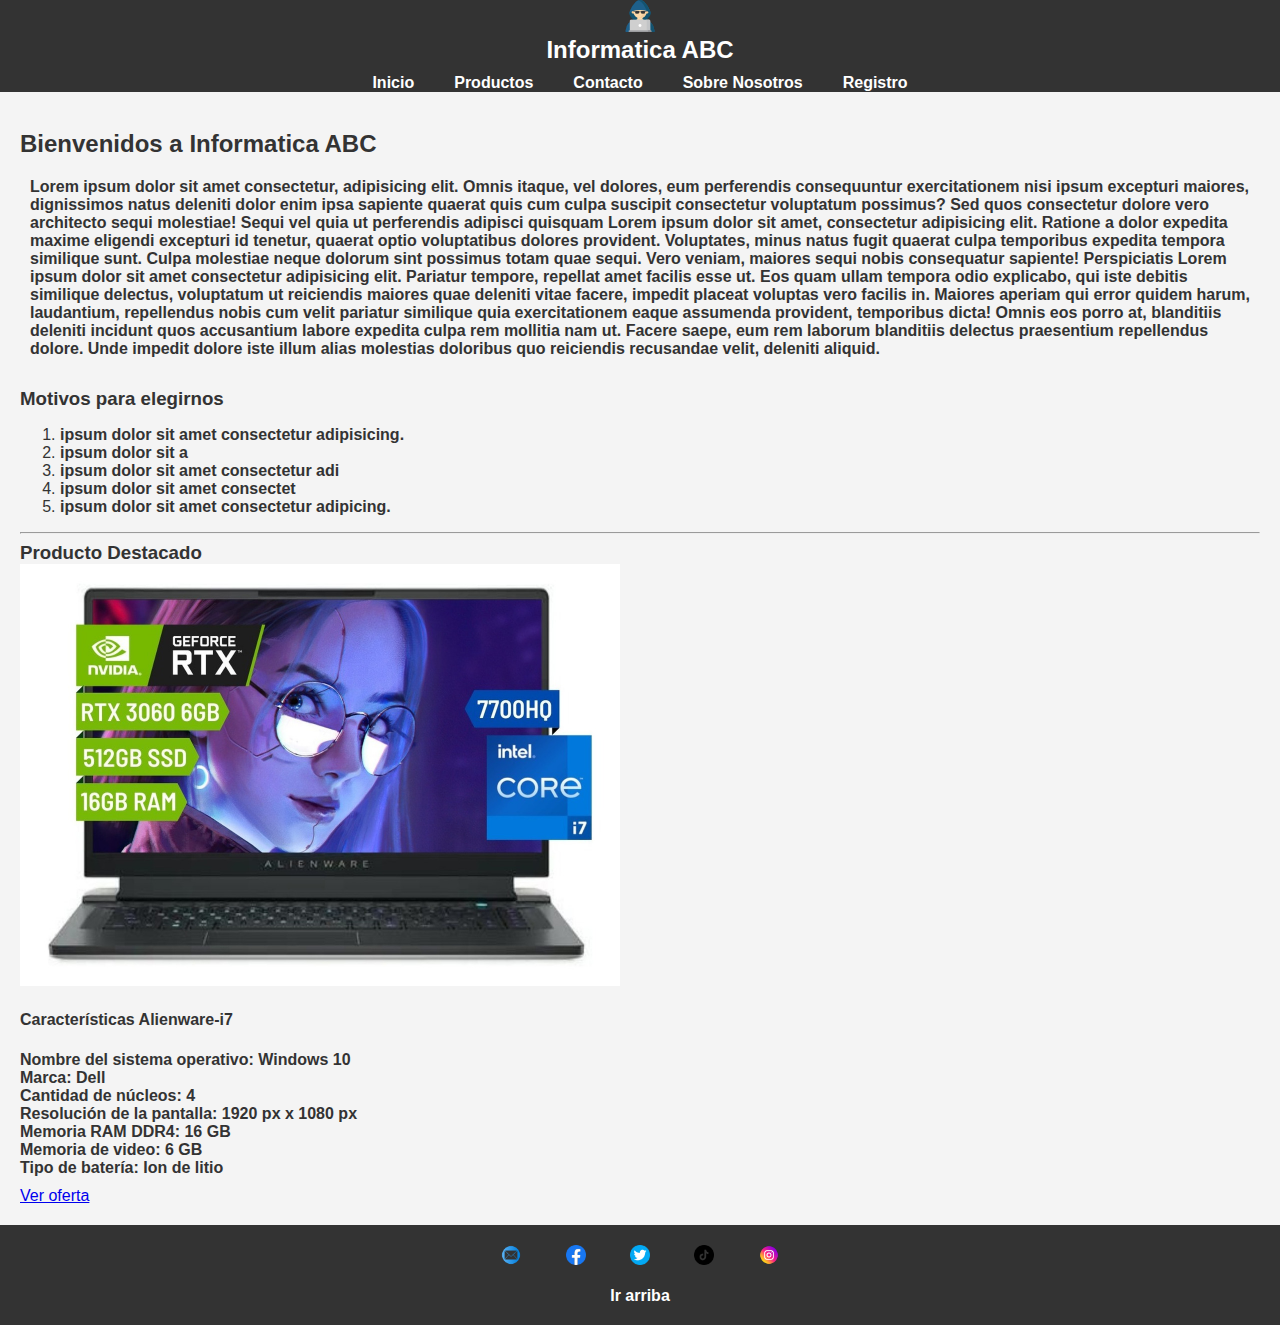
<file: index.html>
<!DOCTYPE html>
<html lang="en">

<head>
    <meta charset="UTF-8">
    <meta name="viewport" content="width=device-width, initial-scale=1.0">
    <meta name="description" content="Sitio web de Informática ABC">
    <meta name="keywords" content="informática, productos, contacto, empresa">
    <link rel="shortcut icon" href="img/hacker.png" type="image/x-icon">
    <link rel="stylesheet" href="CSS/style.css">
    <title>Informática ABC</title>
</head>

<body>
    <header>
        <a id="Ir arriba"></a>
        <img src="img/hacker.png" alt="Logo">
        <h1>Informatica ABC</h1>
        <ul>
            <li><a class="nav-link" href="index.html">Inicio</a></li>
            <li><a class="nav-link" href="productos.html">Productos</a></li>
            <li><a class="nav-link" href="contacto.html">Contacto</a></li>
            <li><a class="nav-link" href="Nosotros.html">Sobre Nosotros</a></li>
            <li><a class="nav-link" href="registro.html">Registro</a></li>
        </ul>
    </header>
    <hr>
    <main>
        <section>
            <h2>Bienvenidos a Informatica ABC</h2>
            <p class="index">Lorem ipsum dolor sit amet consectetur, adipisicing elit. Omnis itaque, vel dolores, eum
                perferendis consequuntur exercitationem nisi ipsum excepturi maiores, dignissimos natus deleniti dolor
                enim ipsa sapiente quaerat quis cum culpa suscipit consectetur voluptatum possimus? Sed quos consectetur
                dolore vero architecto sequi molestiae! Sequi vel quia ut perferendis adipisci quisquam Lorem ipsum
                dolor sit amet, consectetur adipisicing elit. Ratione a dolor expedita maxime eligendi excepturi id
                tenetur, quaerat optio voluptatibus dolores provident. Voluptates, minus natus fugit quaerat culpa
                temporibus expedita tempora similique sunt. Culpa molestiae neque dolorum sint possimus totam quae
                sequi. Vero veniam, maiores sequi nobis consequatur sapiente! Perspiciatis Lorem ipsum dolor sit amet
                consectetur adipisicing elit. Pariatur tempore, repellat amet facilis esse ut. Eos quam ullam tempora
                odio explicabo, qui iste debitis similique delectus, voluptatum ut reiciendis maiores quae deleniti
                vitae facere, impedit placeat voluptas vero facilis in. Maiores aperiam qui error quidem harum,
                laudantium, repellendus nobis cum velit pariatur similique quia exercitationem eaque assumenda
                provident, temporibus dicta! Omnis eos porro at, blanditiis deleniti incidunt quos accusantium labore
                expedita culpa rem mollitia nam ut. Facere saepe, eum rem laborum blanditiis delectus praesentium
                repellendus dolore. Unde impedit dolore iste illum alias molestias doloribus quo reiciendis recusandae
                velit, deleniti aliquid.</p>

            <h3>Motivos para elegirnos</h3>

            <ol>
                <li><b> ipsum dolor sit amet consectetur adipisicing.</b></li>
                <li><b> ipsum dolor sit a</b></li>
                <li><b> ipsum dolor sit amet consectetur adi</b></li>
                <li><b> ipsum dolor sit amet consectet</b></li>
                <li><b> ipsum dolor sit amet consectetur adipicing.</b></li>
            </ol>
        </section>
        <hr>

        <h3>Producto Destacado</h3>

        <article>
            <a href="img/Alienware-i7.jpg" target="_blank" title="Ver más Grande">
                <img style="width: 600px;" src="img/Alienware-i7.jpg" alt="Laptop i7">
            </a>
            <h4>Características Alienware-i7</h4>
            <ul class="index">
                <li>Nombre del sistema operativo: Windows 10</li>
                <li>Marca: Dell</li>
                <li>Cantidad de núcleos: 4</li>
                <li>Resolución de la pantalla: 1920 px x 1080 px</li>
                <li>Memoria RAM DDR4: 16 GB</li>
                <li>Memoria de video: 6 GB</li>
                <li>Tipo de batería: Ion de litio</li>
            </ul>
            <a href="#">Ver oferta</a>
        </article>
    </main>

    <footer>
        <a href="mailto:abcinfo@gmil.com"><img src="img/correo.png" alt="Escribinos" title="Escribinos"></a>
        <a href="#" target="_blank"><img src="img/facebook.png" alt="facebook"></a>
        <a href="#" target="_blank"><img src="img/Twitter.png" alt="Twitter"></a>
        <a href="#" target="_blank"><img src="img/tik-tok.png" alt="Tiktok"></a>
        <a href="#" target="_blank"><img src="img/instagram.png" alt="instagram"></a>
        <br><br>
        <a href="#Ir arriba">Ir arriba</a>
    </footer>
</body>

</html>
</file>
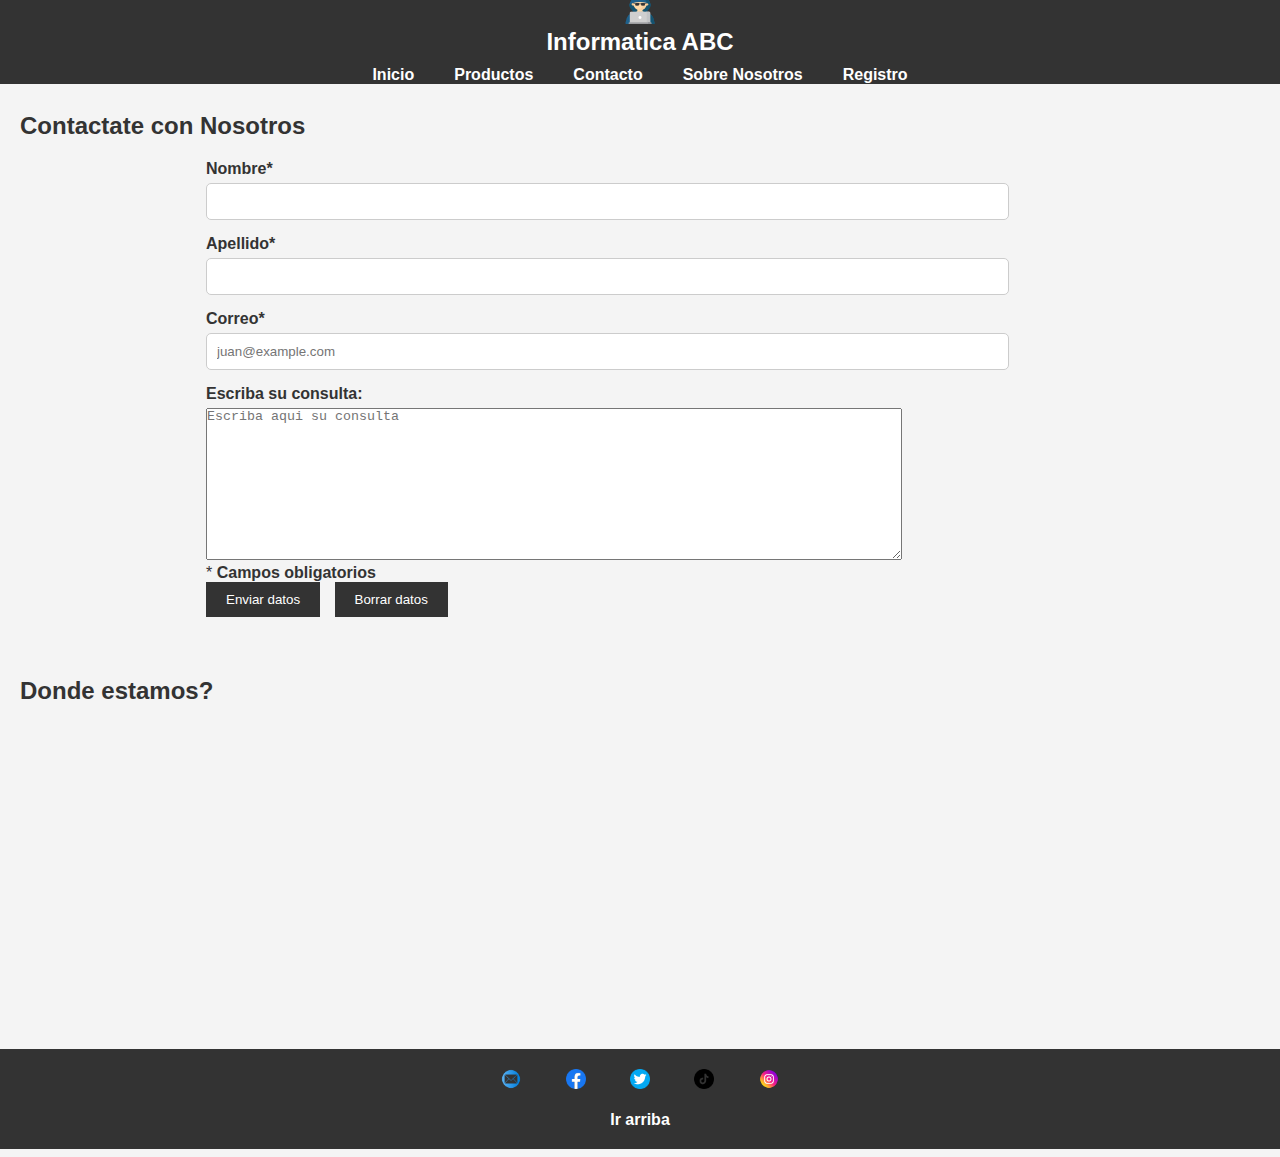
<file: contacto.html>
<!DOCTYPE html>
<html lang="en">

<head>
    <meta charset="UTF-8">
    <meta name="viewport" content="width=device-width, initial-scale=1.0">
    <meta name="description" content="Sitio web de Informática ABC">
    <meta name="keywords" content="informática, productos, contacto, empresa">
    <link rel="shortcut icon" href="img/hacker.png" type="image/x-icon">
    <link rel="stylesheet" href="CSS/style.css">
    <title>Informática ABC</title>
</head>

<body>
    <header>
        <a id="Ir arriba"></a>
        <img src="img/hacker.png" alt="Logo">
        <h1>Informatica ABC</h1>
        <ul>
            <li><a class="nav-link" href="index.html">Inicio</a></li>
            <li><a class="nav-link" href="productos.html">Productos</a></li>
            <li><a class="nav-link" href="contacto.html">Contacto</a></li>
            <li><a class="nav-link" href="Nosotros.html">Sobre Nosotros</a></li>
            <li><a class="nav-link" href="registro.html">Registro</a></li>
        </ul>
    </header>

    <main>
        <h2>Contactate con Nosotros</h2>
        <form>
            <label for="nom">Nombre*</label>
            <input type="text" name="nom" id="nom" maxlength="30" required><br>
            <label for="ape">Apellido*</label>
            <input type="text" name="ape" id="ape" maxlength="30" required><br>
            <label for="correo">Correo*</label>
            <input type="email" name="correo" id="correo" placeholder="juan@example.com" required><br>
            <label for="Comentarios">Escriba su consulta:</label>
            <textarea name="Comentarios" id="Comentarios" cols="30" rows="10"
                placeholder="Escriba aqui su consulta"></textarea>
            <p>* <b>Campos obligatorios</b></p>
            <input type="submit" value="Enviar datos">
            <input type="reset" value="Borrar datos">
        </form>

        <h2>Donde estamos?</h2>
        <iframe
            src="https://www.google.com/maps/embed?pb=!1m14!1m8!1m3!1d14163.007798931496!2d-58.9920738!3d-27.4458402!3m2!1i1024!2i768!4f13.1!3m3!1m2!1s0x94450c6054503c51%3A0x656ca9ed77f39dc7!2sCofaral!5e0!3m2!1ses!2sar!4v1694128659552!5m2!1ses!2sar"
            width="400" height="300" style="border:0;" allowfullscreen="" loading="lazy"
            referrerpolicy="no-referrer-when-downgrade"></iframe>
    </main>

    <footer>
        <a href="mailto:abcinfo@gmil.com"><img src="img/correo.png" alt="Escribinos" title="Escribinos"></a>
        <a href="#" target="_blank"><img src="img/facebook.png" alt="facebook"></a>
        <a href="#" target="_blank"><img src="img/Twitter.png" alt="Twitter"></a>
        <a href="#" target="_blank"><img src="img/tik-tok.png" alt="Tiktok"></a>
        <a href="#" target="_blank"><img src="img/instagram.png" alt="instagram"></a>
        <br><br>
        <a href="#Ir arriba">Ir arriba</a>
    </footer>
</body>

</html>
</file>
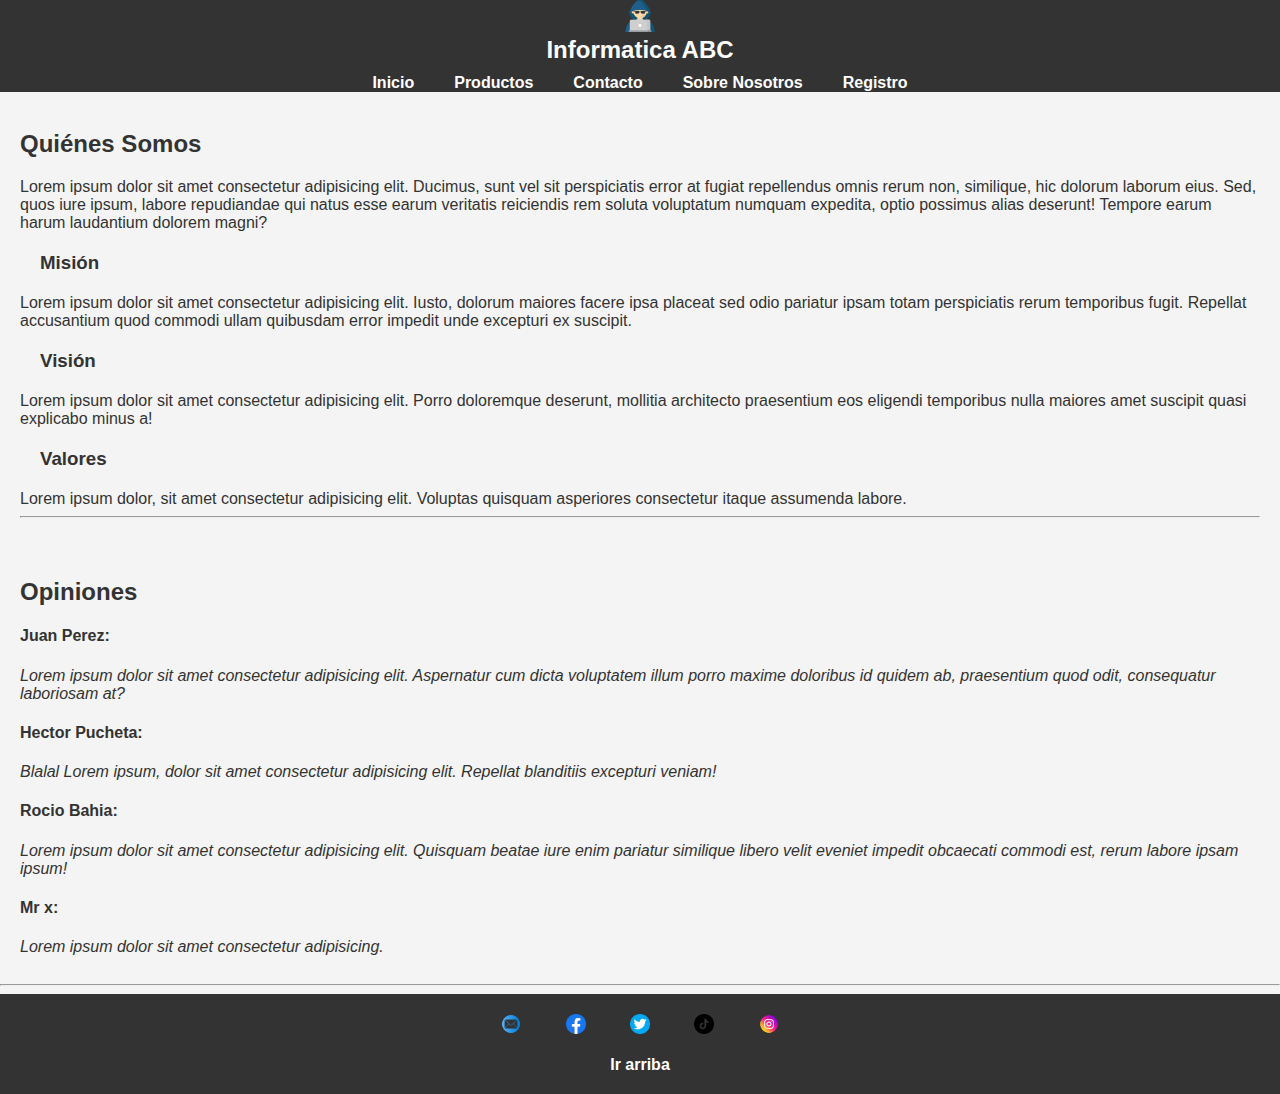
<file: Nosotros.html>
<!DOCTYPE html>
<html lang="en">

<head>
    <meta charset="UTF-8">
    <meta name="viewport" content="width=device-width, initial-scale=1.0">
    <meta name="description" content="Sitio web de Informática ABC">
    <meta name="keywords" content="informática, productos, contacto, empresa">
    <link rel="shortcut icon" href="img/hacker.png" type="image/x-icon">
    <link rel="stylesheet" href="CSS/style.css">
    <title>Informática ABC</title>
</head>

<body>
    <header>
        <a id="Ir arriba"></a>
        <img src="img/hacker.png" alt="Logo">
        <h1>Informatica ABC</h1>
        <ul>
            <li><a class="nav-link" href="index.html">Inicio</a></li>
            <li><a class="nav-link" href="productos.html">Productos</a></li>
            <li><a class="nav-link" href="contacto.html">Contacto</a></li>
            <li><a class="nav-link" href="Nosotros.html">Sobre Nosotros</a></li>
            <li><a class="nav-link" href="registro.html">Registro</a></li>
        </ul>
    </header>
    <hr>
    <main>
        <section>
            <h2>Quiénes Somos</h2>
            <p class="nosotros">Lorem ipsum dolor sit amet consectetur adipisicing elit. Ducimus, sunt vel sit
                perspiciatis error at fugiat repellendus omnis rerum non, similique, hic dolorum laborum eius. Sed, quos
                iure ipsum, labore repudiandae qui natus esse earum veritatis reiciendis rem soluta voluptatum numquam
                expedita, optio possimus alias deserunt! Tempore earum harum laudantium dolorem magni?</p>
            <h3 class="nosotros">Misión</h3>
            <p class="nosotros">Lorem ipsum dolor sit amet consectetur adipisicing elit. Iusto, dolorum maiores facere
                ipsa placeat sed odio pariatur ipsam totam perspiciatis rerum temporibus fugit. Repellat accusantium
                quod commodi ullam quibusdam error impedit unde excepturi ex suscipit.</p>
            <h3 class="nosotros">Visión</h3>
            <p class="nosotros">Lorem ipsum dolor sit amet consectetur adipisicing elit. Porro doloremque deserunt,
                mollitia architecto praesentium eos eligendi temporibus nulla maiores amet suscipit quasi explicabo
                minus a!</p>
            <h3 class="nosotros">Valores</h3>
            <p class="nosotros">Lorem ipsum dolor, sit amet consectetur adipisicing elit. Voluptas quisquam asperiores
                consectetur itaque assumenda labore.</p>
        </section>
        <hr>
        <section>
            <h2>Opiniones</h2>
            <h4>Juan Perez:</h4>
            <p><i>Lorem ipsum dolor sit amet consectetur adipisicing elit. Aspernatur cum dicta voluptatem illum porro
                    maxime doloribus id quidem ab, praesentium quod odit, consequatur laboriosam at?</i></p>
            <h4>Hector Pucheta:</h4>
            <p><i>Blalal Lorem ipsum, dolor sit amet consectetur adipisicing elit. Repellat blanditiis excepturi
                    veniam!</i></p>
            <h4>Rocio Bahia:</h4>
            <p><i>Lorem ipsum dolor sit amet consectetur adipisicing elit. Quisquam beatae iure enim pariatur similique
                    libero velit eveniet impedit obcaecati commodi est, rerum labore ipsam ipsum!</i></p>
            <h4>Mr x:</h4>
            <p><i>Lorem ipsum dolor sit amet consectetur adipisicing.</i></p>
        </section>
    </main>
    <hr>
    <footer>
        <a href="mailto:abcinfo@gmil.com"><img src="img/correo.png" alt="Escribinos" title="Escribinos"></a>
        <a href="#" target="_blank"><img src="img/facebook.png" alt="facebook"></a>
        <a href="#" target="_blank"><img src="img/Twitter.png" alt="Twitter"></a>
        <a href="#" target="_blank"><img src="img/tik-tok.png" alt="Tiktok"></a>
        <a href="#" target="_blank"><img src="img/instagram.png" alt="instagram"></a>
        <br><br>
        <a href="#Ir arriba">Ir arriba</a>
    </footer>
</body>

</html>
</file>
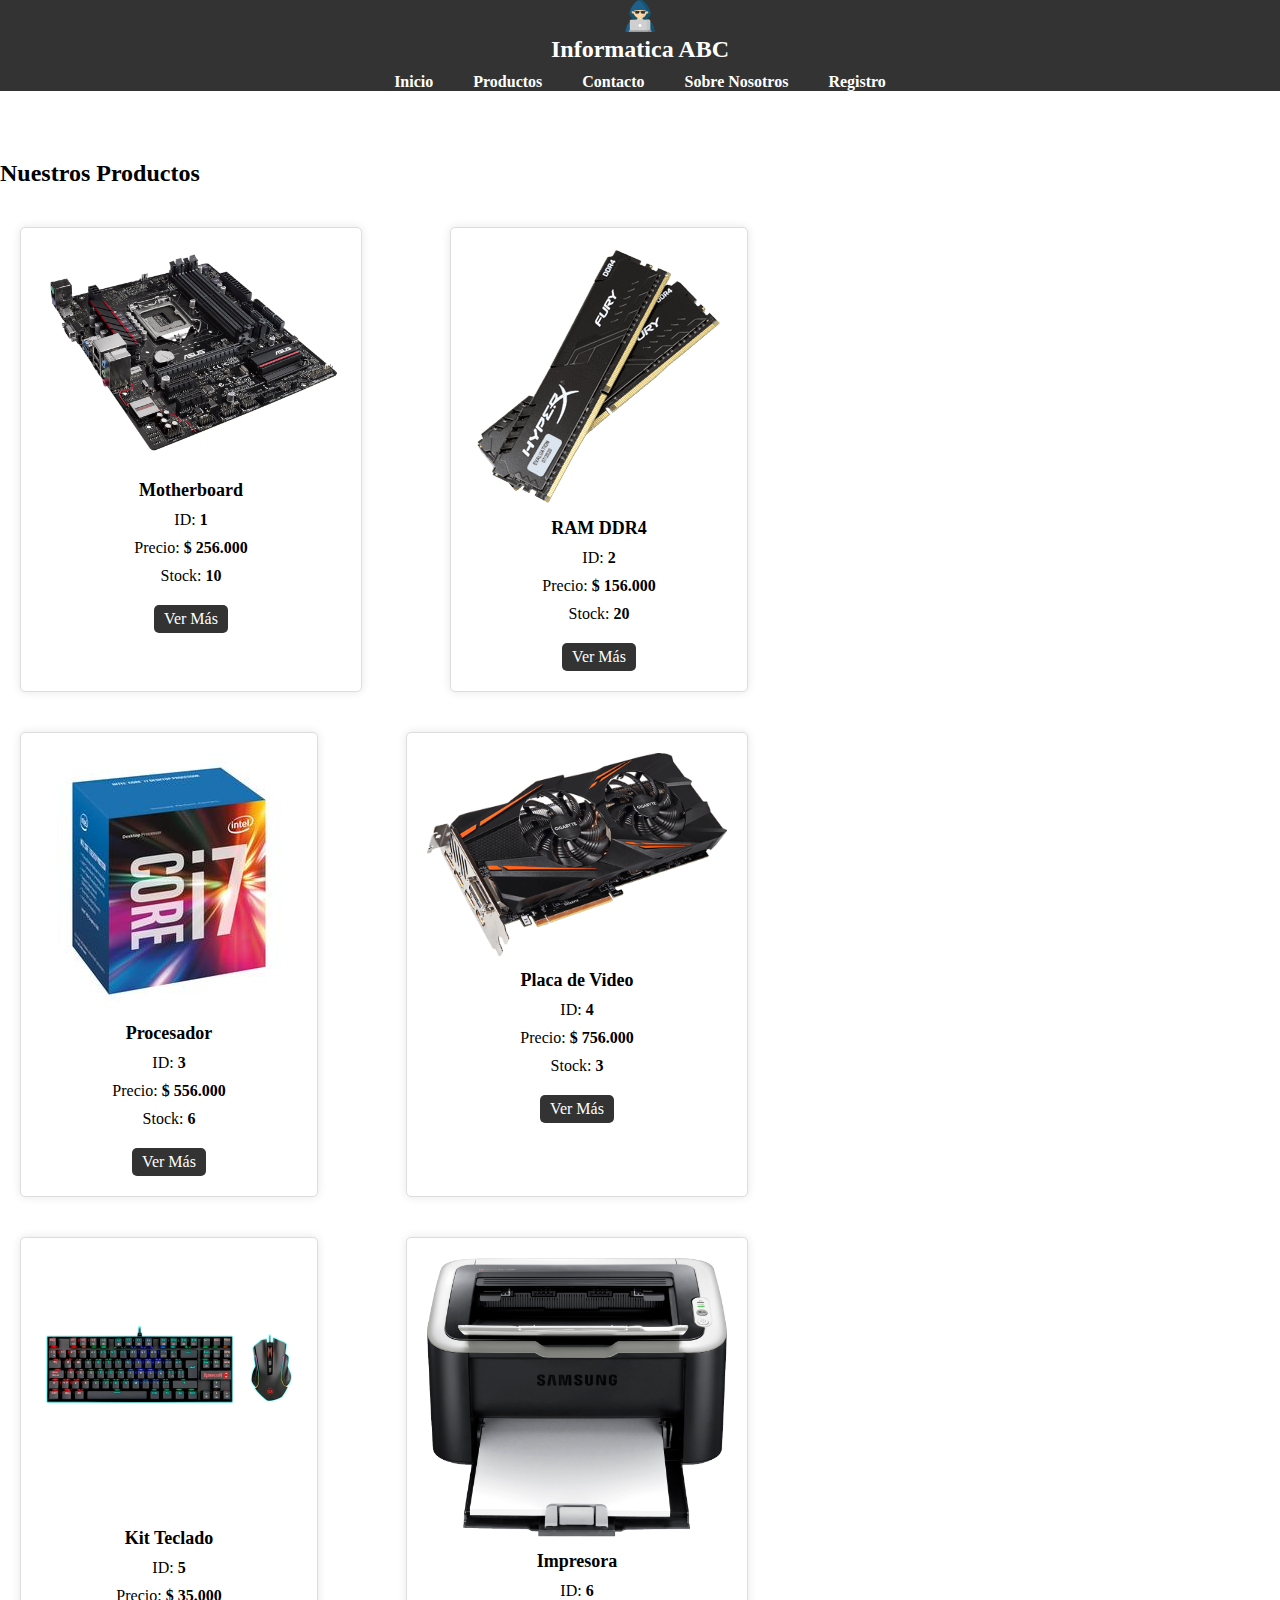
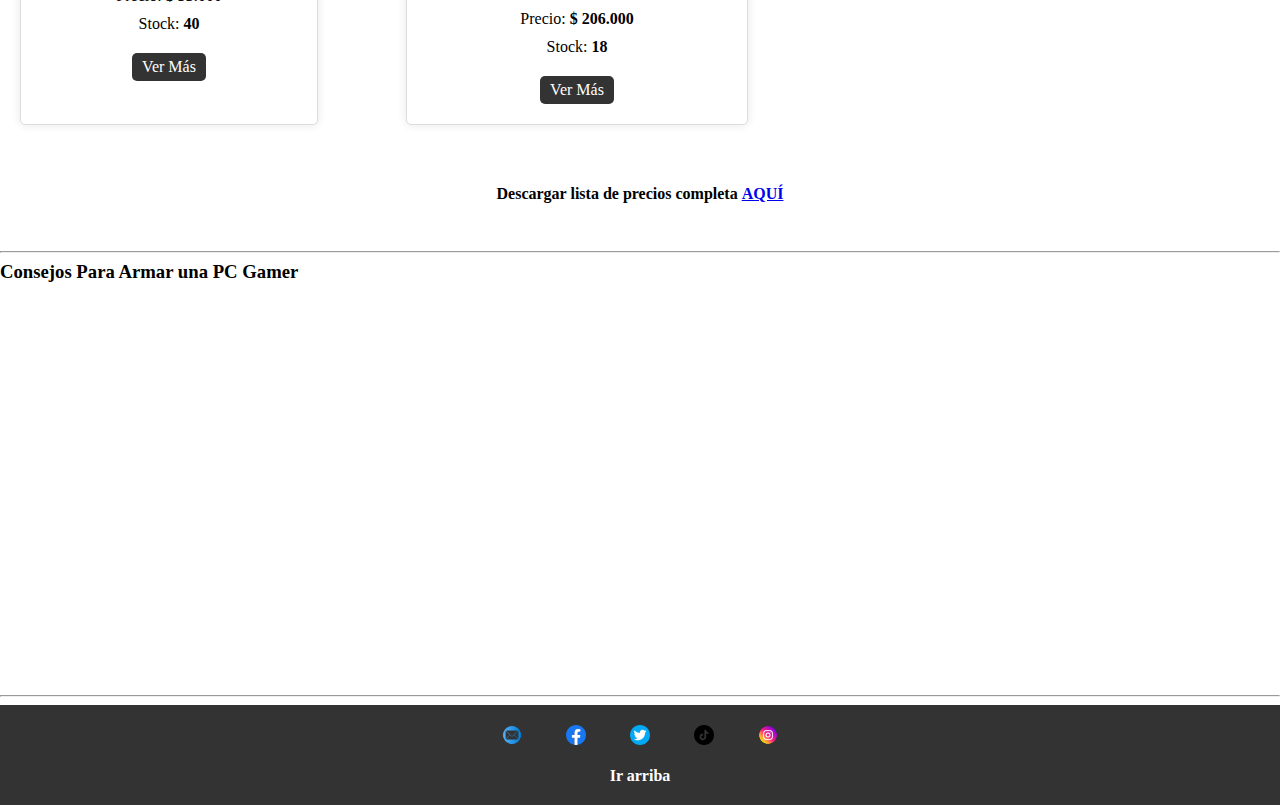
<file: productos.html>
<!DOCTYPE html>
<html lang="en">

<head>
    <meta charset="UTF-8">
    <meta name="viewport" content="width=device-width, initial-scale=1.0">
    <link rel="shortcut icon" href="img/hacker.png" type="image/x-icon">
    <link rel="stylesheet" href="CSS/style2.css">
    <title>Informática ABC</title>
</head>

<body>
    <header>
        <a id="Ir arriba"></a>
        <img src="img/hacker.png" alt="Logo">
        <h1>Informatica ABC</h1>
        <ul>
            <li><a class="nav-link" href="index.html">Inicio</a></li>
            <li><a class="nav-link" href="productos.html">Productos</a></li>
            <li><a class="nav-link" href="contacto.html">Contacto</a></li>
            <li><a class="nav-link" href="Nosotros.html">Sobre Nosotros</a></li>
            <li><a class="nav-link" href="registro.html">Registro</a></li>
        </ul>
    </header>
    <hr>
    <main>
        <main>
            <section>
                <h2>Nuestros Productos</h2>
                <!-- Modificación: Agregar una clase a la tabla -->
                <div class="product-container"> <!-- Contenedor de productos -->
                    <div class="product">
                        <img src="img/mother.png" alt="Motherboard">
                        <h3>Motherboard</h3>
                        <p>ID: <b>1</b></p>
                        <p>Precio: <b>$ 256.000</b></p>
                        <p>Stock: <b>10</b></p>
                        <a href="#">Ver Más</a>
                    </div>

                    <div class="product">
                        <img src="img/Ram.png" alt="RAM">
                        <h3>RAM DDR4</h3>
                        <p>ID: <b>2</b></p>
                        <p>Precio: <b>$ 156.000</b></p>
                        <p>Stock: <b>20</b></p>
                        <a href="#">Ver Más</a>
                    </div>

                    <div class="product">
                        <img src="img/Procesador.jpg" alt="Procesador">
                        <h3>Procesador</h3>
                        <p>ID: <b>3</b></p>
                        <p>Precio: <b>$ 556.000</b></p>
                        <p>Stock: <b>6</b></p>
                        <a href="#">Ver Más</a>
                    </div>

                    <div class="product">
                        <img src="img/Placa.png" alt="Placa de Video">
                        <h3>Placa de Video</h3>
                        <p>ID: <b>4</b></p>
                        <p>Precio: <b>$ 756.000</b></p>
                        <p>Stock: <b>3</b></p>
                        <a href="#">Ver Más</a>
                    </div>

                    <div class="product">
                        <img src="img/Teclado.png" alt="Kit Teclado">
                        <h3>Kit Teclado</h3>
                        <p>ID: <b>5</b></p>
                        <p>Precio: <b>$ 35.000</b></p>
                        <p>Stock: <b>40</b></p>
                        <a href="#">Ver Más</a>
                    </div>

                    <div class="product">
                        <img src="img/Impresora2.png" alt="Impresora">
                        <h3>Impresora</h3>
                        <p>ID: <b>6</b></p>
                        <p>Precio: <b>$ 206.000</b></p>
                        <p>Stock: <b>18</b></p>
                        <a href="#">Ver Más</a>
                    </div>
                </div>
                <div class="listaprecios">
                    <p class="listaprecios">Descargar lista de precios completa <a href="#"
                            target="_blank"><b>AQUÍ</b></a></p>
                </div>
            </section>
            <hr>
            <section>
                <h3>Consejos Para Armar una PC Gamer</h3>
                <iframe width="100%" height="400" src="https://www.youtube.com/embed/RZv04U-Ld7c"
                    title="Proyecto HTML Front" frameborder="0"
                    allow="accelerometer; autoplay; clipboard-write; encrypted-media; gyroscope; picture-in-picture; web-share"
                    allowfullscreen></iframe>
            </section>
        </main>
        <hr>
        <footer>
            <a href="mailto:abcinfo@gmil.com"><img src="img/correo.png" alt="Escribinos" title="Escribinos"></a>
            <a href="#" target="_blank"><img src="img/facebook.png" alt="Facebook"></a>
            <a href="#" target="_blank"><img src="img/Twitter.png" alt="Twitter"></a>
            <a href="#" target="_blank"><img src="img/tik-tok.png" alt="Tiktok"></a>
            <a href="#" target="_blank"><img src="img/instagram.png" alt="Instagram"></a>
            <br><br>
            <a href="#Ir arriba">Ir arriba</a>
        </footer>
</body>

</html>
</file>
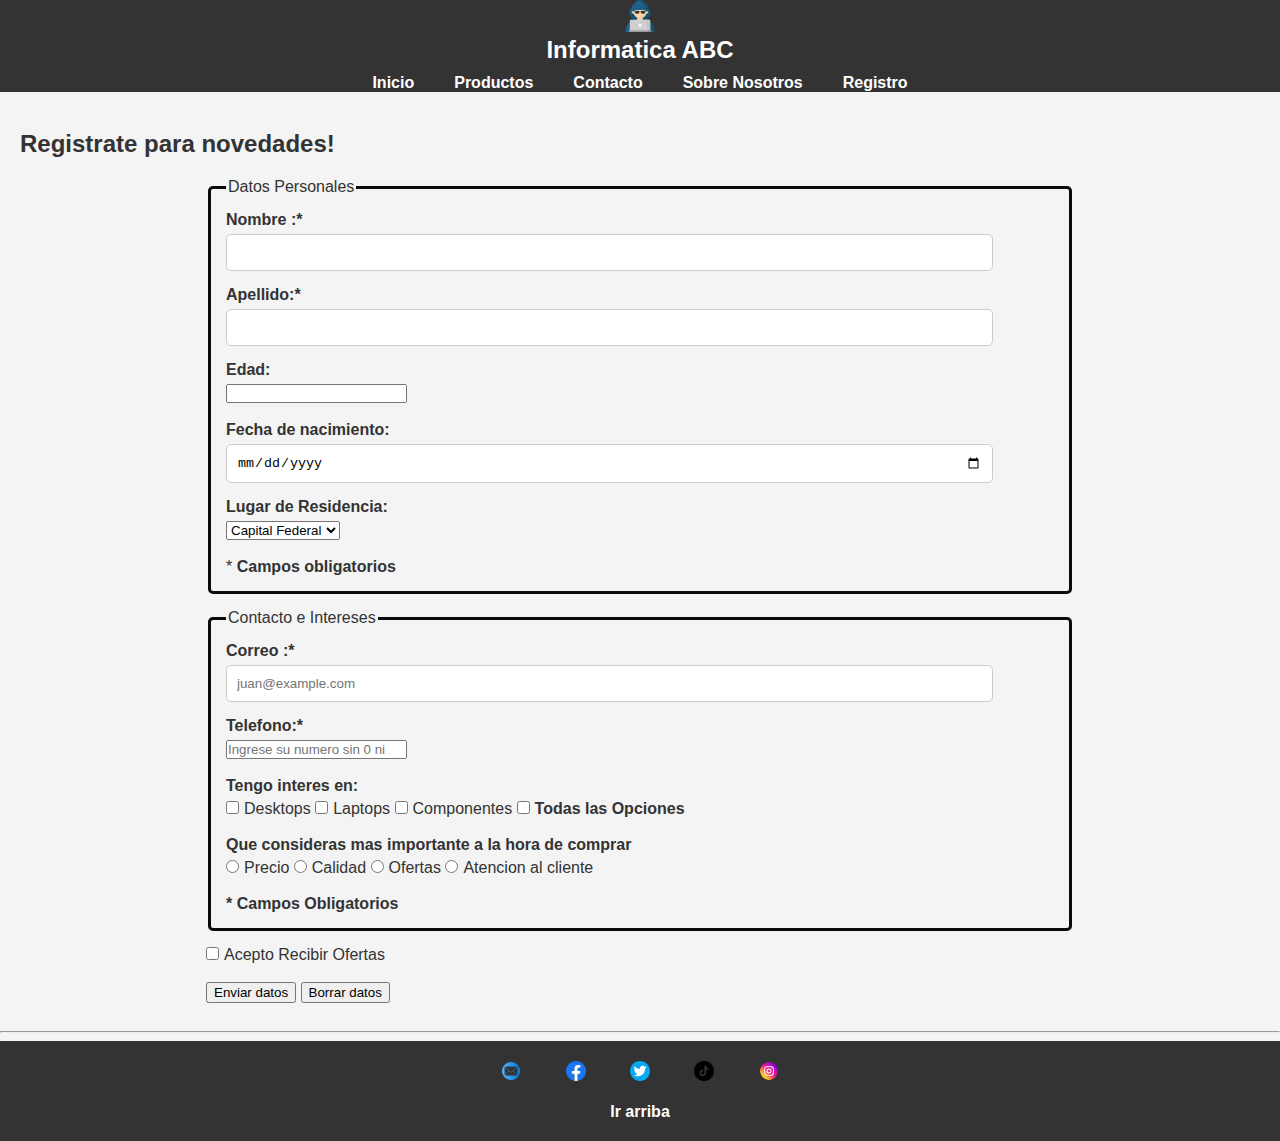
<file: registro.html>
<!DOCTYPE html>
<html lang="en">

<head>
    <meta charset="UTF-8">
    <meta name="viewport" content="width=device-width, initial-scale=1.0">
    <meta name="description" content="Sitio web de Informática ABC">
    <meta name="keywords" content="informática, productos, contacto, empresa">
    <link rel="shortcut icon" href="img/hacker.png" type="image/x-icon">
    <link rel="stylesheet" href="CSS/style.css">
    <title>Informática ABC</title>
</head>

<body>
    <header>
        <a id="Ir arriba"></a>
        <img src="img/hacker.png" alt="Logo">
        <h1>Informatica ABC</h1>
        <ul>
            <li><a class="nav-link" href="index.html">Inicio</a></li>
            <li><a class="nav-link" href="productos.html">Productos</a></li>
            <li><a class="nav-link" href="contacto.html">Contacto</a></li>
            <li><a class="nav-link" href="Nosotros.html">Sobre Nosotros</a></li>
            <li><a class="nav-link" href="registro.html">Registro</a></li>
        </ul>
    </header>
    <hr>
    <main>
        <section>
            <h2>Registrate para novedades!</h2>
            <form action="" id="Registro">
                <fieldset>
                    <legend>Datos Personales</legend>
                    <label for="Nombre">Nombre :* </label>
                    <input type="text" name="nom" id="nom" maxlength="30" required>
                    <label for="Apellido">Apellido:*</label>
                    <input type="text" name="ape" id="ape" maxlength="30" required>
                    <label for="edad">Edad:</label>
                    <input type="number" name="edad" id="edad" minlength="0">
                    <br><br>
                    <label for="fecnac">Fecha de nacimiento: </label>
                    <input type="date" name="fecnac" id="fecnac">
                    <label for="residencia">Lugar de Residencia:</label>
                    <select name="residencia" id="residencia">
                        <option value="1">Capital Federal</option>
                        <option value="2">GBA</option>
                        <option value="3">Interior del pais</option>
                    </select><br><br>
                    <p>* <b>Campos obligatorios</b></p>
                </fieldset>
                <fieldset>
                    <legend>Contacto e Intereses</legend>
                    <label for="Correo"> Correo :* </label>
                    <input type="email" name="correo" id="correo" placeholder="juan@example.com" required>
                    <label for="tel">Telefono:*</label>
                    <input type="number" name="tel" id="tel" placeholder="Ingrese su numero sin 0 ni 15"
                        required><br><br>
                    <label for="intereses">Tengo interes en:</label>
                    <input type="checkbox" name="Desktops" value="1">Desktops
                    <input type="checkbox" name="Desktops" value="2">Laptops
                    <input type="checkbox" name="Desktops" value="3">Componentes
                    <input type="checkbox" name="Desktops" value="4"><b>Todas las Opciones</b><br><br>
                    <label for="rb">Que consideras mas importante a la hora de comprar</label>
                    <input type="radio" name="rb" value="1">Precio
                    <input type="radio" name="rb" value="2">Calidad
                    <input type="radio" name="rb" value="3">Ofertas
                    <input type="radio" name="rb" value="4">Atencion al cliente <br>
                    <br>
                    <p><b>* Campos Obligatorios</b></p>
                </fieldset>
                <input type="checkbox" name="RecibirOfertas" value="">Acepto Recibir Ofertas <br><br>

                <button>Enviar datos</button>
                <button>Borrar datos</button>
            </form>

        </section>


    </main>
    <hr>
    <footer>
        <a href="mailto:abcinfo@gmil.com"><img src="img/correo.png" alt="Escribinos" title="Escribinos"></a>
        <a href="#" target="_blank"><img src="img/facebook.png" alt="facebook"></a>
        <a href="#" target="_blank"><img src="img/Twitter.png" alt="Twitter"></a>
        <a href="#" target="_blank"><img src="img/tik-tok.png" alt="Tiktok"></a>
        <a href="#" target="_blank"><img src="img/instagram.png" alt="instagram"></a>
        <br><br>
        <a href="#Ir arriba">Ir arriba</a>
    </footer>
</body>

</html>
</file>
<file: CSS/style.css>
/* Reset de estilos para eliminar márgenes y rellenos predeterminados */
body,
h1,
h2,
h3,
p,
ul,
li,
form,
input,
textarea,
iframe {
    margin: 0;
    padding: 0;
    
} 

/* Estilos generales para el cuerpo del sitio */
body {
    font-family: Arial, sans-serif;
    background-color: #f4f4f4;
    color: #333;
    margin-top: -8px;
}

/* Estilos para el encabezado */
header {

    background-color: #333;
    color: #fff;
    text-align: center;
    padding: auto;
    position: fixed;
    width: 100%;


}

h3.nosotros {
    padding: 20px;
    margin-left: 0px;
    text-align: left;
}



header img {
    max-width: 100px;
    /* Ajusta el tamaño de tu logotipo */
    height: auto;
}

header h1 {
    font-size: 24px;
    margin-bottom: 10px;
}

/* Estilos para la barra de navegación */
ul {
    list-style: none;
    display: flex;
    justify-content: center;
}

ul.index {
    display: block;
    font-weight: bolder;
    margin-bottom: 10px;

}

p.index {
    padding: auto;
    font-weight: bolder;
    margin: 10px;
    margin-bottom: 30px;

}

.nav-link {
    text-decoration: none;
    color: #fff;
    margin: 0 20px;
    font-weight: bold;
    transition: color 0.3s;
}

.nav-link:hover {
    color: #ffc107;
    /* Cambia el color al pasar el ratón */
}

/* Estilos para el contenido principal */
main {
    max-width: 100%;
    margin: 0 auto;
    padding: 60px 20px 20px;
    /* 60px de relleno superior para dejar espacio para el encabezado */
}

h2 {
    margin-top: 60px;
    font-size: 24px;
    margin-bottom: 20px;
}

/* Estilos para el formulario de contacto */
form {
    max-width: 70%;
    margin: 0 auto;

}


fieldset {
    border: 3px solid #0a0a0a;
    border-radius: 5px;
    padding: 15px;
    margin-bottom: 15px;
    display: block;

}

label {
    display: block;
    font-weight: bold;
    margin-bottom: 5px;
}

input[type="text"],
input[type="email"],
input[type="date"],
input[type="number"] select[residencia] textarea {
    width: 90%;
    padding: 10px;
    margin-bottom: 15px;
    border: 1px solid #ccc;
    border-radius: 5px;

}

#Comentarios {
    width: 80%;

}

input[type="submit"],
input[type="reset"] {
    background-color: #333;
    color: #fff;
    border: none;
    padding: 10px 20px;
    cursor: pointer;
    margin-right: 10px;
}

input[type="checkbox"],
input[type="radio"] {
    margin-right: 5px;
}

/* Estilos para el mapa */
iframe {
    width: 100%;
    height: 300px;
    border: none;
}

/* Estilos para el pie de página */
footer {
    background-color: #333;
    color: #fff;
    text-align: center;
    padding: 20px;
}

footer a {
    color: #fff;
    text-decoration: none;
    margin: 0 10px;
}

/* Volver arriba */
a[href="#Ir arriba"] {

    text-align: center;
    margin-top: 30px;
    color: #fff;
    text-decoration: none;
    font-weight: bold;
}

a[href="#Ir arriba"]:hover {
    color: #ffc107;
    /* Cambia el color al pasar el ratón */

}

/* Estilo para los íconos de redes sociales */
footer a img {
    max-width: 20px;
    height: auto;
    margin: 0 10px;
    transition: filter 0.3s;
    /* Agrega una transición suave para el cambio de color */
}

/* Cambia el color al pasar el mouse sobre los íconos y aplica un efecto de lupa */
footer a:hover img {
    filter: brightness(1.5);
    /* Aumenta la luminosidad al hacer hover */
    transform: scale(1.5);
    /* Escala el ícono para dar un efecto de lupa */
    transition: transform 0.3s, filter 0.5s;
    /* Agrega una transición suave */
}

p.listaprecios {
    font-weight: bold;
    padding: 20px;
}

div.listaprecios {
    background-color: #ffc107;
    width: 100%;
}
</file>
<file: CSS/style2.css>
/* Reset de estilos para eliminar márgenes y rellenos predeterminados */
body,
h1,
h2,
h3,
p,
ul,
li,
form,
input,
textarea,
iframe {
    margin: 0;
    padding: 0;
    mar
}



/* Estilos para el encabezado */
header {

    background-color: #333;
    color: #fff;
    text-align: center;
    padding: auto;
    position: fixed;
    width: 100%;
    margin-top: -8px;



}

h2 {
    margin-top: 150px;

}



header img {
    max-width: 100px;
    /* Ajusta el tamaño de tu logotipo */
    height: auto;
}

header h1 {
    font-size: 24px;
    margin-bottom: 10px;
}

/* Estilos para la barra de navegación */
ul {
    list-style: none;
    display: flex;
    justify-content: center;
}

ul.index {
    display: block;
    font-weight: bolder;
    margin-bottom: 10px;

}

p.index {
    padding: auto;
    font-weight: bolder;
    margin: 10px;
    margin-bottom: 30px;

}

.nav-link {
    text-decoration: none;
    color: #fff;
    margin: 0 20px;
    font-weight: bold;
    transition: color 0.3s;
}

.nav-link:hover {
    color: #ffc107;
    /* Cambia el color al pasar el ratón */
}

/* Estilos para la sección de productos */
.product-container {
    display: flex;
    flex-wrap: wrap;
    justify-content: space-between;
    margin-top: 20px;
    max-width: 60%;
}

.product {
    background-color: #fff;
    border: 1px solid #ddd;
    border-radius: 5px;
    padding: 20px;
    margin: 20px;
    text-align: center;
    max-width: 300px;
    box-shadow: 0 0 10px rgba(0, 0, 0, 0.1);
}

.product img {
    max-width: 100%;
    height: auto;
}

.product h3 {
    font-size: 18px;
    margin-top: 10px;
}

.product p {
    margin: 10px 0;
}

.product a {
    display: inline-block;
    background-color: #333;
    color: #fff;
    padding: 5px 10px;
    border-radius: 5px;
    text-decoration: none;
    margin-top: 10px;
    transition: background-color 0.3s;
}

.product a:hover {
    background-color: #ffc107;
}

/* Otros estilos */
.listaprecios {
    font-weight: bold;
    padding: 20px;
    text-align: center;
}

/* Estilos para el pie de página */
footer {
    background-color: #333;
    color: #fff;
    text-align: center;
    padding: 20px;
}

footer a {
    color: #fff;
    text-decoration: none;
    margin: 0 10px;
}

/* Volver arriba */
a[href="#Ir arriba"] {

    text-align: center;
    margin-top: 30px;
    color: #fff;
    text-decoration: none;
    font-weight: bold;
}

a[href="#Ir arriba"]:hover {
    color: #ffc107;
    /* Cambia el color al pasar el ratón */

}

/* Estilo para los íconos de redes sociales */
footer a img {
    max-width: 20px;
    height: auto;
    margin: 0 10px;
    transition: filter 0.3s;
    /* Agrega una transición suave para el cambio de color */
}

/* Cambia el color al pasar el mouse sobre los íconos y aplica un efecto de lupa */
footer a:hover img {
    filter: brightness(1.5);
    /* Aumenta la luminosidad al hacer hover */
    transform: scale(1.5);
    /* Escala el ícono para dar un efecto de lupa */
    transition: transform 0.3s, filter 0.5s;
    /* Agrega una transición suave */
}
</file>
